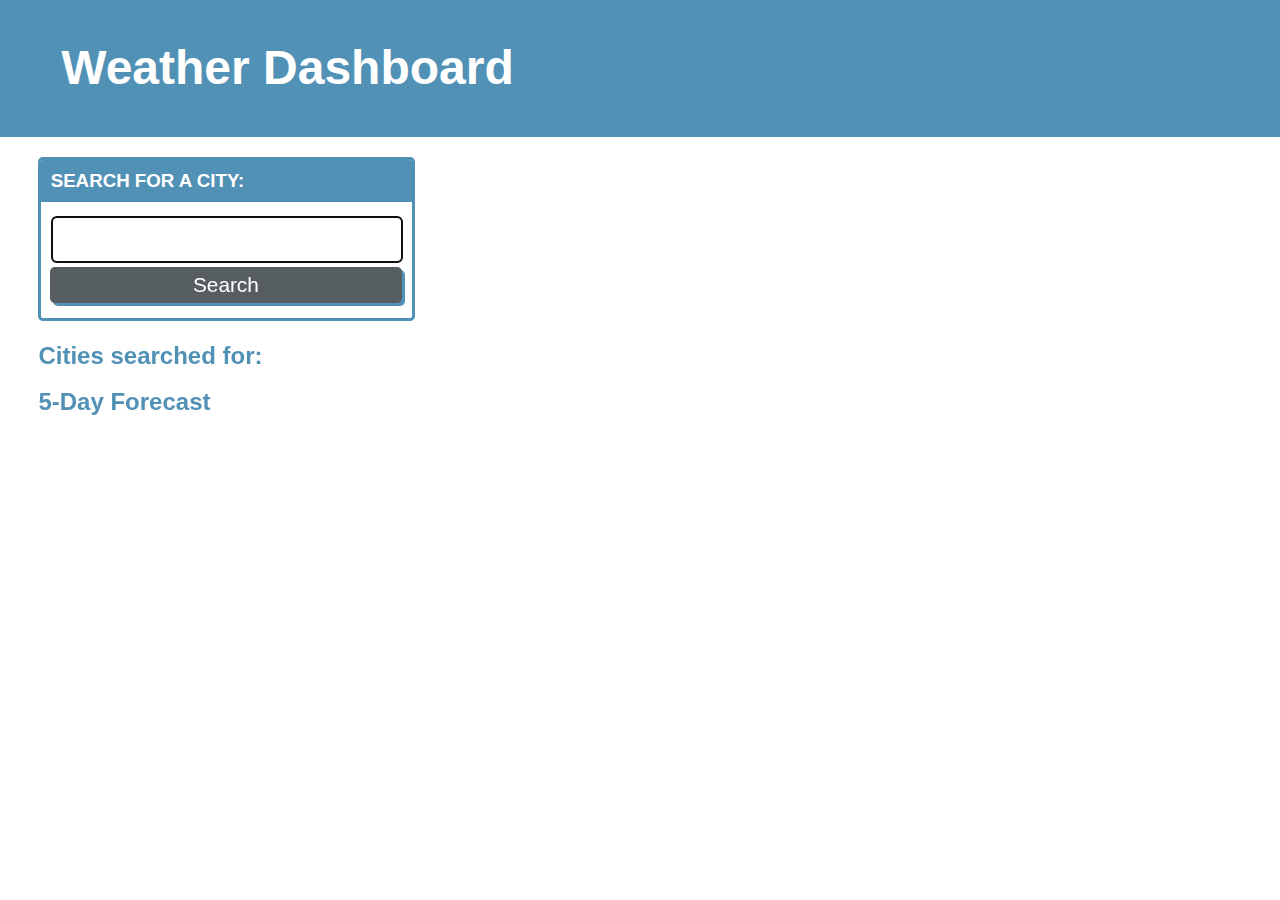
<file: index.html>
<!DOCTYPE html>
<html lang="en">

<head>
  <meta charset="UTF-8">
  <meta name="viewport" content="width=device-width, initial-scale=1.0">
  <meta http-equiv="X-UA-Compatible" content="ie=edge">
  <link href="https://cdn.jsdelivr.net/npm/bootstrap@5.1.1/dist/css/bootstrap.min.css" rel="stylesheet" integrity="sha384-F3w7mX95PdgyTmZZMECAngseQB83DfGTowi0iMjiWaeVhAn4FJkqJByhZMI3AhiU" crossorigin="anonymous">
  <link rel="stylesheet" href="./css/style.css" />
  <title>Weather Dashboard</title>
</head>

<body class="flex-column min-100-vh">
    <header class="hero">
      <h1 class="app-title"><i></i> Weather Dashboard</h1>
    </header>
  
  
    <main class="flex-row justify-space-between">
        <section class="col-12 col-md-4">
            <div class="card">
                <h3 class="card-header text-uppercase">Search for a city:</h3>
                <form id="user-form" class="card-body">
                    <input name="search-term" id="search-term" type="text" autofocus="true" class="form-input" />
                    <button type="submit" class="btn" id="search-bttn">Search</button>
                </form>
            </div>
  
            <div class="col-12 col-md-8">
                <h2 class="subtitle">Cities searched for: <span id="search-results"></span></h2>
                <ul id="cityList"></ul>
                <div id="search-container" class="list-group"></div>
            </div>
        </section>

        <section class="col-12 col-md-8">
            <div class="row-12 row-md-8">
                <h2 class="subtitle"><span id="dayForecast"></span></h2>
            <div id="weather-container" class="list-group"></div>
        </section>

        <section class="col-12 col-md-8">
            <div class="row-12 row-md-8">
                <h2>5-Day Forecast</h2>
                <h2><span id="fiveDayForecast"></span></h2>
            <div id="forecast-container" class="list-group"></div>
        </section>
    </main>
  
    <script src="./javascript/script.js"></script>
    <script src="https://cdn.jsdelivr.net/npm/bootstrap@5.1.1/dist/js/bootstrap.bundle.min.js" integrity="sha384-/bQdsTh/da6pkI1MST/rWKFNjaCP5gBSY4sEBT38Q/9RBh9AH40zEOg7Hlq2THRZ" crossorigin="anonymous"></script>
  </body>
  
  </html>
</file>
<file: css/style.css>
:root {
    --primary: #ffffff;
    --secondary: #bfadce;
    --tertiary: #86758b;
    --light-dark: #575e61;
    --dark: #5291b6;
    --border-radius: .3rem;
  }
  
  * {
    box-sizing: border-box;
  }
  
  body {
    background-color: var(--primary);
    margin: 0;
    padding: 0;
    font-family: "IBM Plex Sans", sans-serif;
    color: var(--dark);
    line-height: 1.5;
    font-size: 16px;
  }
  
  h1,
  h2,
  h3,
  h4,
  h5,
  h6 {
    font-weight: 700;
    margin: 0;
    color: var(--dark);
    line-height: 1.25;
  }
  
  main {
    margin: 20px auto;
    width: 94%;
  }
  
  p {
    font-size: 1.2rem;
  }
  
   .btn {
    font-size: 1.3rem;
    text-decoration:none;
    padding: 6px 5px;
    width: 100%;
    display: block;
    margin: 5px 0;
    border-radius: var(--border-radius);
    color: var(--primary);
    border: none;
    outline: none;
    background-color: var(--light-dark);
    box-shadow: 3px 3px var(--dark);
    transform: translate(-1px, -1px);
  }
  
   .btn:hover {
    color: var(--primary);
    background-color: var(--tertiary);
    transform: translate(0, 0);
    box-shadow: 2px 2px var(--dark);
  }
  
  .btn-inline {
    display: inline;
  }
  
  .btn-back {
    border-radius: var(--border-radius);
    color: var(--primary);
    border: none;
    outline: none;
    background-color: var(--light-dark);
    box-shadow: 3px 3px var(--secondary);
    transform: translate(-1px, -1px);
    display: inline-block;
    width: auto;
    margin-top: 20px;
    padding: 15px;
    text-decoration: none;
    font-size: 1.2rem;
  }
  
   .btn-back:hover {
    color: var(--primary);
    background-color: var(--tertiary);
    transform: translate(0, 0);
    box-shadow: 2px 2px var(--dark);
  }
  
  .hero {
    padding: 3% 4%;
    background-color: var(--dark);
  }
  
  .hero p {
    max-width: 75%;
  }
  
  .app-title {
    font-size: 3rem;
    color: var(--primary);
    padding: 0 10px;
    display: inline-block;
  }
  
  .list-group {
    padding: 0;
    list-style: none;
  }
  
  .list-item {
    margin-bottom: 10px;
    padding: 1.5%;
    border-radius: var(--border-radius);
    background-color: var(--light-dark);
    color: var(--primary);
    text-decoration: none;
  }
  
  .list-item:hover {
    background-color: var(--dark);
  }
  
  .status-icon {
    padding: 2px 5px;
    margin: 0 5px;
    background-color: rgba(255,255,255, 1);
    border-radius: var(--border-radius);
  }
  
  .icon-danger {
    color: rgb(255, 70, 70);
  }
  
  .icon-success {
    color: rgb(29, 153, 255);
  }
  
  /* CARDS */
  .card {
    margin: 0 0 20px 0;
    border: 3px solid var(--dark);
    border-radius: var(--border-radius);
  }
  
  .card-header {
    color: var(--primary);
    background-color: var(--dark);
    padding: 2.5%;
    border-radius: calc(.18rem - 1px) calc(.18rem - 1px) 0 0;
  }
  
  .card-body {
    padding: 2.5%;
  }
  
  /* FORM */
  .form-label,
  .form-input,
  .form-textarea {
    display: block;
  }
  
  .form-label {
    font-size: 1.1rem;
    margin: 0 0 0 5px;
  }
  
  .form-input {
    width: 100%;
    padding: 3%;
    margin: 5px 0;
    font-size: 1.2rem;
    border: 2px solid var(--light-dark);
    border-radius: var(--border-radius);
  }
  
  /* HEIGHT / WIDTH UTILS */
  .min-100-vh {
    min-height: 100vh;
  }
  
  .min-100-vw {
    min-width: 100vw;
  }
  
  /* FONT UTILS */
  .text-uppercase {
    text-transform: uppercase;
  }
  
  
  /* FLEX CONTENT */
  .flex-row {
    display: flex;
    flex-wrap: wrap;
  }
  
  .flex-column {
    display: flex;
    flex-direction: column;
    flex-wrap: wrap;
  }
  
  .justify-space-between {
    justify-content: space-between;
  }
  
  .justify-space-around {
    justify-content: space-around;
  }
  
  .justify-flex-start {
    justify-content: flex-start
  }
  
  .justify-flex-end {
    justify-content: flex-end;
  }
  
  .justify-center {
    justify-content: center;
  }
  
  .align-stretch {
    align-items: stretch;
  }
  
  .align-end {
    align-items: flex-end;
  }
  
  .align-center {
    align-items: center;
  }
  
  .col-auto {
    flex-grow: 1;
  }
  
  .col-1 {
    flex: 0 0 calc(100% * 1 / 12 - 2%);
  }
  
  .col-2 {
    flex: 0 0 calc(100% * 2 / 12 - 2%);
  }
  
  .col-3 {
    flex: 0 0 calc(100% * 3 / 12 - 2%);
  }
  
  .col-4 {
    flex: 0 0 calc(100% * 4 / 12 - 2%);
  }
  
  .col-5 {
    flex: 0 0 calc(100% * 5 / 12 - 2%);
  }
  
  .col-6 {
    flex: 0 0 calc(100% * 6 / 12 - 2%);
  }
  
  .col-7 {
    flex: 0 0 calc(100% * 7 / 12 - 2%);
  }
  
  .col-8 {
    flex: 0 0 calc(100% * 8 / 12 - 2%);
  }
  
  .col-9 {
    flex: 0 0 calc(100% * 9 / 12 - 2%);
  }
  
  .col-10 {
    flex: 0 0 calc(100% * 10 / 12 - 2%);
  }
  
  .col-11 {
    flex: 0 0 calc(100% * 11 / 12 - 2%);
  }
  
  .col-12 {
    flex: 0 0 100%;
  }
  
  /* col-sm */
  @media screen and (min-width: 640px) {
    .col-sm-1 {
      flex: 0 0 calc(100% * 1 / 12 - 2%);
    }
  
    .col-sm-2 {
      flex: 0 0 calc(100% * 2 / 12 - 2%);
    }
  
    .col-sm-3 {
      flex: 0 0 calc(100% * 3 / 12 - 2%);
    }
  
    .col-sm-4 {
      flex: 0 0 calc(100% * 4 / 12 - 2%);
    }
  
    .col-sm-5 {
      flex: 0 0 calc(100% * 5 / 12 - 2%);
    }
  
    .col-sm-6 {
      flex: 0 0 calc(100% * 6 / 12 - 2%);
    }
  
    .col-sm-7 {
      flex: 0 0 calc(100% * 7 / 12 - 2%);
    }
  
    .col-sm-8 {
      flex: 0 0 calc(100% * 8 / 12 - 2%);
    }
  
    .col-sm-9 {
      flex: 0 0 calc(100% * 9 / 12 - 2%);
    }
  
    .col-sm-10 {
      flex: 0 0 calc(100% * 10 / 12 - 2%);
    }
  
    .col-sm-11 {
      flex: 0 0 calc(100% * 11 / 12 - 2%);
    }
  
    .col-sm-12 {
      flex: 0 0 100%;
    }
  }
  
  
  /* col-md */
  @media screen and (min-width: 768px) {
    .col-md-1 {
      flex: 0 0 calc(100% * 1 / 12 - 2%);
    }
  
    .col-md-2 {
      flex: 0 0 calc(100% * 2 / 12 - 2%);
    }
  
    .col-md-3 {
      flex: 0 0 calc(100% * 3 / 12 - 2%);
    }
  
    .col-md-4 {
      flex: 0 0 calc(100% * 4 / 12 - 2%);
    }
  
    .col-md-5 {
      flex: 0 0 calc(100% * 5 / 12 - 2%);
    }
  
    .col-md-6 {
      flex: 0 0 calc(100% * 6 / 12 - 2%);
    }
  
    .col-md-7 {
      flex: 0 0 calc(100% * 7 / 12 - 2%);
    }
  
    .col-md-8 {
      flex: 0 0 calc(100% * 8 / 12 - 2%);
    }
  
    .col-md-9 {
      flex: 0 0 calc(100% * 9 / 12 - 2%);
    }
  
    .col-md-10 {
      flex: 0 0 calc(100% * 10 / 12 - 2%);
    }
  
    .col-md-11 {
      flex: 0 0 calc(100% * 11 / 12 - 2%);
    }
  
    .col-md-12 {
      flex: 0 0 100%;
    }
  }
  
  /* col-lg */
  @media screen and (min-width: 992px) {
    .col-lg-1 {
      flex: 0 0 calc(100% * 1 / 12 - 2%);
    }
  
    .col-lg-2 {
      flex: 0 0 calc(100% * 2 / 12 - 2%);
    }
  
    .col-lg-3 {
      flex: 0 0 calc(100% * 3 / 12 - 2%);
    }
  
    .col-lg-4 {
      flex: 0 0 calc(100% * 4 / 12 - 2%);
    }
  
    .col-lg-5 {
      flex: 0 0 calc(100% * 5 / 12 - 2%);
    }
  
    .col-lg-6 {
      flex: 0 0 calc(100% * 6 / 12 - 2%);
    }
  
    .col-lg-7 {
      flex: 0 0 calc(100% * 7 / 12 - 2%);
    }
  
    .col-lg-8 {
      flex: 0 0 calc(100% * 8 / 12 - 2%);
    }
  
    .col-lg-9 {
      flex: 0 0 calc(100% * 9 / 12 - 2%);
    }
  
    .col-lg-10 {
      flex: 0 0 calc(100% * 10 / 12 - 2%);
    }
  
    .col-lg-11 {
      flex: 0 0 calc(100% * 11 / 12 - 2%);
    }
  
    .col-lg-12 {
      flex: 0 0 100%;
    }
  }
  
  /* col-xl */
  @media screen and (min-width: 1200px) {
    .col-xl-1 {
      flex: 0 0 calc(100% * 1 / 12 - 2%);
    }
  
    .col-xl-2 {
      flex: 0 0 calc(100% * 2 / 12 - 2%);
    }
  
    .col-xl-3 {
      flex: 0 0 calc(100% * 3 / 12 - 2%);
    }
  
    .col-xl-4 {
      flex: 0 0 calc(100% * 4 / 12 - 2%);
    }
  
    .col-xl-5 {
      flex: 0 0 calc(100% * 5 / 12 - 2%);
    }
  
    .col-xl-6 {
      flex: 0 0 calc(100% * 6 / 12 - 2%);
    }
  
    .col-xl-7 {
      flex: 0 0 calc(100% * 7 / 12 - 2%);
    }
  
    .col-xl-8 {
      flex: 0 0 calc(100% * 8 / 12 - 2%);
    }
  
    .col-xl-9 {
      flex: 0 0 calc(100% * 9 / 12 - 2%);
    }
  
    .col-xl-10 {
      flex: 0 0 calc(100% * 10 / 12 - 2%);
    }
  
    .col-xl-11 {
      flex: 0 0 calc(100% * 11 / 12 - 2%);
    }
  
    .col-xl-12 {
      flex: 0 0 100%;
    }
  }
</file>
